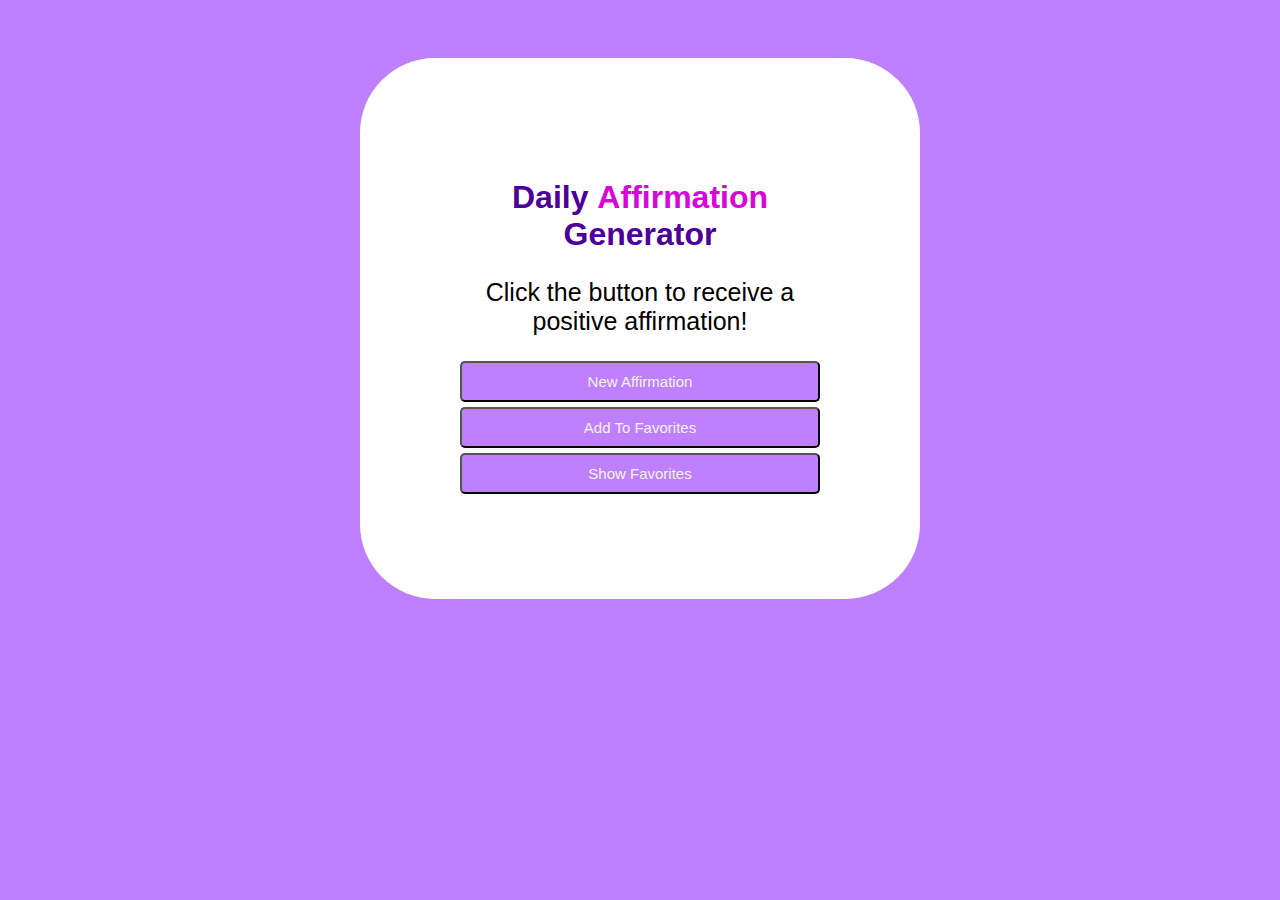
<file: index.html>
<!DOCTYPE html>
<html>

<head>
  <title>Daily Affirmation Generator</title>
  <link rel="stylesheet" href="index.css">
</head>

<body>
  <!-- div is a container -->
  <div class="myAffirmations">
    <h1>Daily <span class="headerBold">Affirmation</span> Generator</h1>
    <p id="affirmationlabel">Click the button to receive a positive affirmation!</p>
    <div class="buttonContainer">
      <button class="newButton" id="changeAffirmations">New Affirmation</button>
      <button class="newButton" id="addToFavorites">Add To Favorites</button>
      <button class="newButton" id="showFavorites">Show Favorites</button>
    </div>
  </div>
  <script src="index.js"></script>
</body>

</html>
</file>
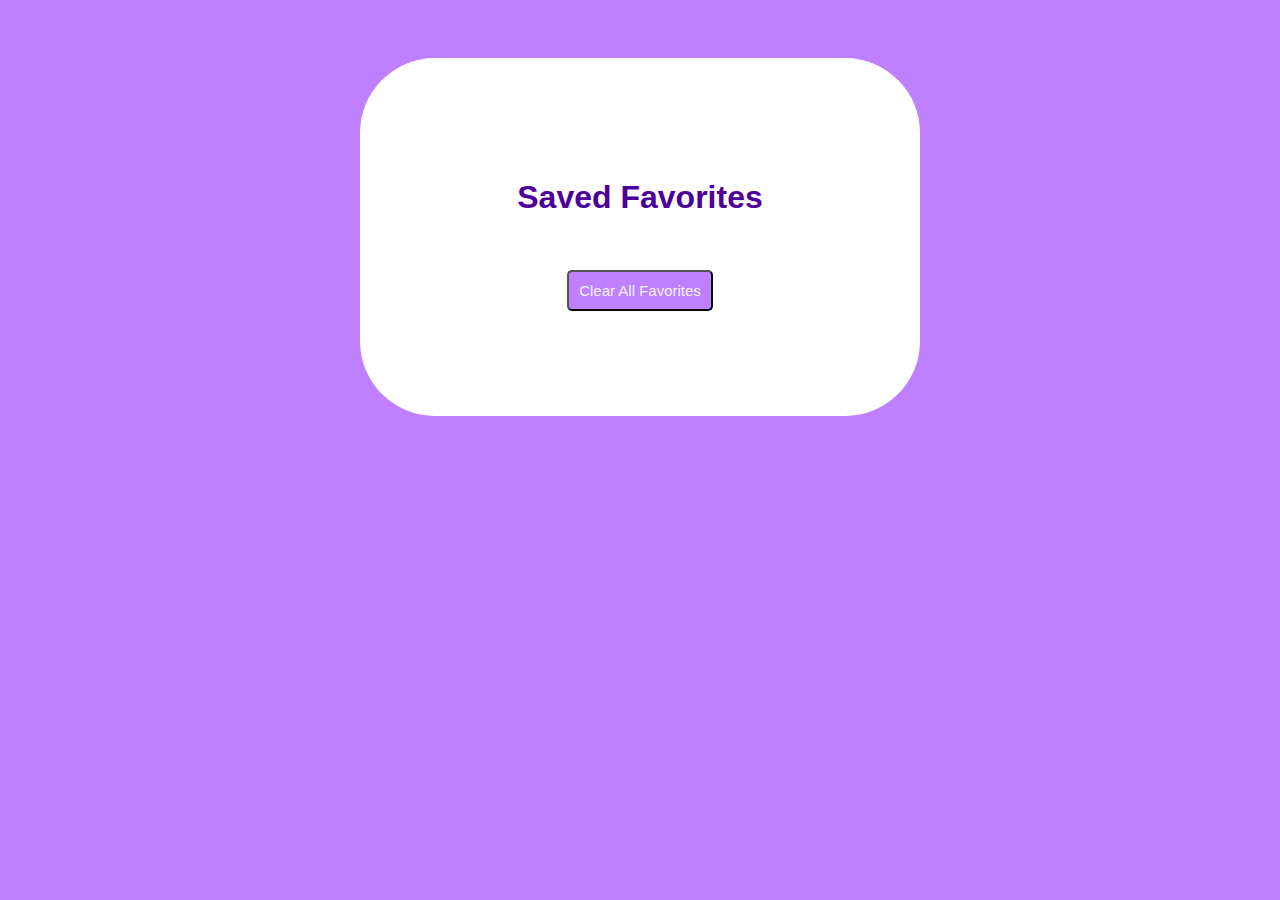
<file: views/favorites.html>
<!DOCTYPE html>
<html>

<head>
  <title>Daily Affirmation Generator</title>
  <link rel="stylesheet" href="../index.css">
  <link rel="stylesheet" href="favorites.css">
</head>

<body>
  <!-- div is a container -->
  <div class="myAffirmations centered">
    <h1>Saved Favorites</h1>
    <div id="favoritesDisplay"></div>
    <button class="newButton" id="clearFavorites">Clear All Favorites</button>
  </div>
  <script src="favorites.js"></script>
</body>

</html>
</file>
<file: index.css>
* {
  font-family: Arial, Helvetica, sans-serif;
}

body {
    background-color: #bf80ff;
    display: flex;
    justify-content: center;
    justify-items: center;
  }
  
  .myAffirmations {
    text-align: center;
    background-color: #ffffff;
    padding: 100px;
    border-radius: 75px;
    margin: 50px;
    width: 360px;
  }
  
  h1 {
    color: #4d0099;
  }
  
  #affirmationlabel {
    font-size: 25px;
  }
  
  .newButton {
    border-radius: 5px;
    font-size: 15px;
    padding: 10px;
    background-color: #bf80ff;
    color: #f2f2f2;
    margin-bottom: 5px;
  }
  
  .newButton:last-child() {
    margin-bottom: 0px;
  }

  .newButton:hover {
    background-color: #400080;
  }
  
  .buttonContainer {
    display: flex;
    flex-direction: column;
  }

  .headerBold {
    font-weight: 900;
    color:#d706da;
  }
</file>
<file: views/favorites.css>
.centered {
    display: flex;
    flex-direction: column;
    align-items: center;
}

.favoritesDisplay {
    display: flex;
    justify-content: center;
}

ol {
    display: flex;
    flex-direction: column;
    align-items: start;
}

li {
    text-align: start;
}
</file>
